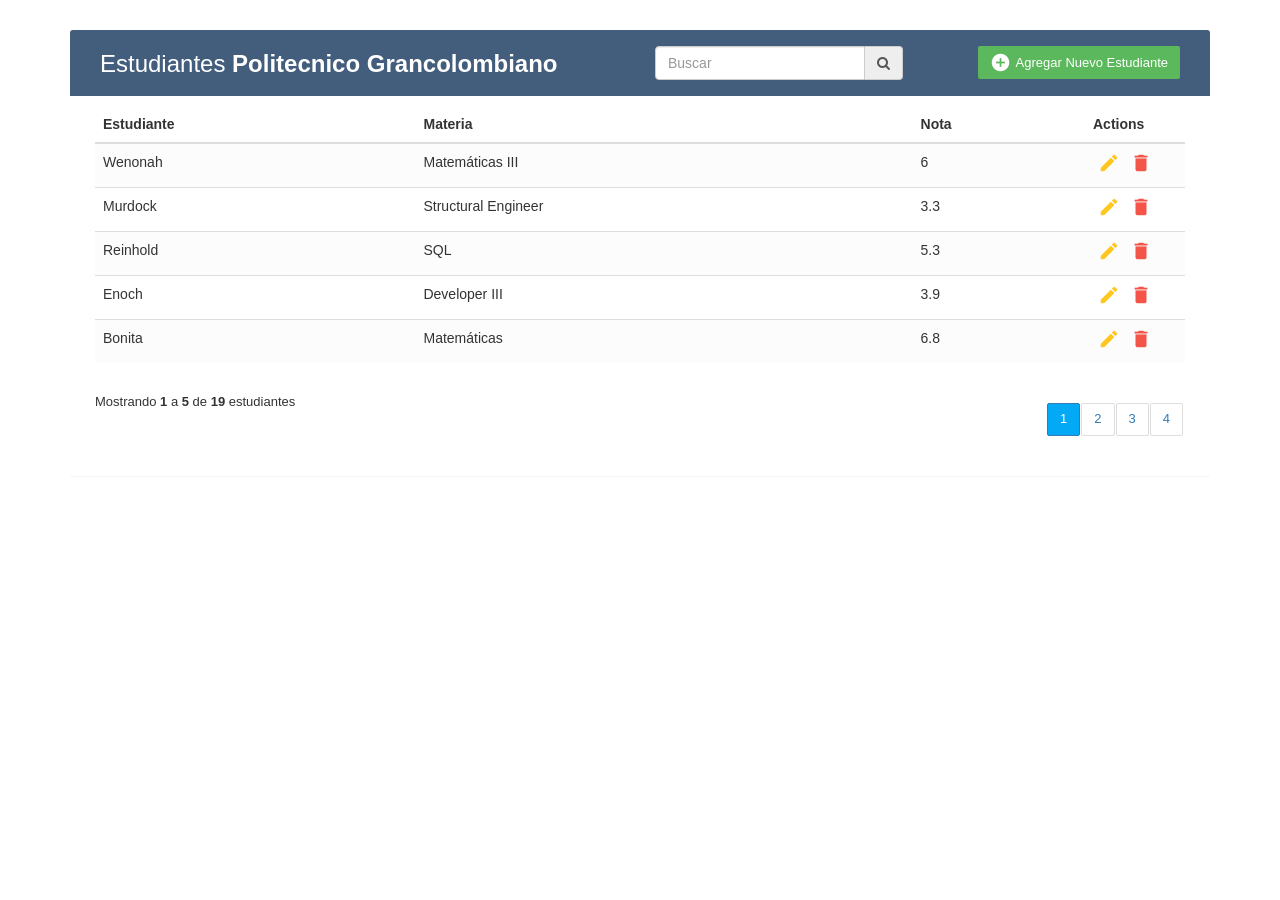
<file: index.html>
<!DOCTYPE html>
<html lang="en">
<head>
<meta charset="utf-8">
<meta http-equiv="X-UA-Compatible" content="IE=edge">
<meta Estudiante="viewport" content="width=device-width, initial-scale=1">
<title>Integración Continua Modificado</title>
<link rel="stylesheet" href="https://fonts.googleapis.com/css?family=Roboto|Varela+Round">
<link rel="stylesheet" href="./style.css">
<link rel="stylesheet" href="https://fonts.googleapis.com/icon?family=Material+Icons">
<link rel="stylesheet" href="https://maxcdn.bootstrapcdn.com/font-awesome/4.7.0/css/font-awesome.min.css">
<link rel="stylesheet" href="https://maxcdn.bootstrapcdn.com/bootstrap/3.3.7/css/bootstrap.min.css">
<script src="https://ajax.googleapis.com/ajax/libs/jquery/1.12.4/jquery.min.js"></script>
<script src="https://maxcdn.bootstrapcdn.com/bootstrap/3.3.7/js/bootstrap.min.js"></script>
<script src="./scripts.js"></script>

</head>
<body>
    <div class="container">
        <div class="table-wrapper">
            <div class="table-title">
                <div class="row">
                    <div class="col-sm-6">
                        <h2>Estudiantes <b>Politecnico Grancolombiano</b> </h2>
                    </div>
                    <div class="col-sm-3">
                    <div class="input-group">
                        <input type="text" id="txtSearch" class="form-control" onkeydown="getByText();" placeholder="Buscar"/>
                        <span onclick="getByText()" id="spnSearch" class="input-group-addon">
                            <i class="fa fa-search"></i>
                        </span>
                    </div>
                    </div>
                    <div class="col-lg-3 col-sm-12">
                        <a href="#addEstudianteModal" class="btn btn-success" data-toggle="modal"><i class="material-icons"></i> <span>Agregar Nuevo Estudiante</span></a>
                        <!-- <a href="#deleteEstudianteModal" class="btn btn-danger" data-toggle="modal"><i class="material-icons"></i> <span>Delete</span></a>                         -->
                    </div>
                </div>
            </div>
			<div class="table-responsive">
            <table id="tblEstudiante" class="table table-striped table-hover">
                <thead>
                    <tr>
                        <th>Estudiante</th>
                        <th>Materia</th>
                        <th>Nota</th>
                        <th>Actions</th>
                    </tr>
                </thead>
                <tbody>
                </tbody>
                <tfoot>
                <tr>
                        <th colspan="4">
							
					<div class="alert alert-danger">No se han encontrado estudiantes</div>
					
					</th>
                    </tr>
                </tfoot>
            </table>
			</div>
            <div class="clearfix" id='divPaging'>
				<div class="row">
                    <div class="col-lg-6 col-sm-12">
						<div class="hint-text">Mostrando <b id="bFrom">5</b> a <b id="bTo">5</b> de <b id="bTotal">25</b> estudiantes</div>
					</div>
				
				<div class="col-lg-6 col-sm-12">
					<ul id='ulPagination' class="pagination">
					</ul>
				</div>
				</div>
            </div>
			
        </div>
    </div>
    <!-- Edit Modal HTML -->
    <div id="addEstudianteModal" class="modal fade">
        <div class="modal-dialog">
            <div class="modal-content">
                <form onsubmit="fncAdd()">
                    <div class="modal-header">                        
                        <h4 class="modal-title">Agregar Estudiante</h4>
                        <button type="button" class="close" data-dismiss="modal" aria-hidden="true">×</button>
                    </div>
                    <div class="modal-body">                    
                        <div class="form-group">
                            <label>Estudiante</label>
                            <input type="text" id="txtEstudiante" class="form-control" required="">
                        </div>
                        <div class="form-group">
                            <label>Materia</label>
                            <input type="text" id="txtNotas"  class="form-control" required="" >
                        </div>
                        <div class="form-group">
                            <label>Notas</label>
                            <input type="text" class="form-control" id="txtMateria"  required="" maxlength="3" onkeypress="return onlyNumbers(event);" >
                        </div>                    
                    </div>
                    <div class="modal-footer">
                        <input type="button" class="btn btn-default" data-dismiss="modal" value="Cancelar">
                        <input type="submit" class="btn btn-success" value="Guardar">
                    </div>
                </form>
            </div>
        </div>
    </div>
    <!-- Edit Modal HTML -->
    <div id="editEstudianteModal" class="modal fade">
        <div class="modal-dialog">
            <div class="modal-content">
                <form id='editform'>
                    <div class="modal-header">                        
                        <h4 class="modal-title">Editar Estudiante</h4>
                        <button type="button" class="close" data-dismiss="modal" aria-hidden="true">×</button>
                    </div>
                    <div class="modal-body">                    
                        <div class="form-group">
                            <label>Estudiante</label>
                            <input type="text" id="txtEditEstudiante" class="form-control" required="">
                        </div>
                        <div class="form-group">
                            <label>Materia</label>
                            <input type="text" id="txtEditNotas"  class="form-control" required="" >
                        </div>
                        <div class="form-group">
                            <label>Nota</label>
                            <input type="text" class="form-control" id="txtEditMateria"  required="" maxlength="3" onkeypress="return onlyNumbers(event);" >
                        </div>                    
                    </div>
                    <div class="modal-footer">
                        <input type="button" class="btn btn-default" data-dismiss="modal" value="Cancelar">
                        <input type="submit" class="btn btn-info" value="Guardar">
                    </div>
                </form>
            </div>
        </div>
    </div>    
    <div class="myAlert-top alert alert-success" style="display:none">
            <strong>Exito!</strong> <span id="spnMsg"></span>
        </div>
</body></html>
</file>
<file: style.css>
body{
    font-family: 'Montserrat', sans-serif;
}

header{
    background-color: #e4dede;
    padding: 50px 0;
}

.box{
    width: 940px;
    position: relative;
    margin: 0 auto;
}

#title{
    font-size: 20px;
    font-weight: bold;
    color: #923120;
    position: absolute;
    top: auto;
    right: 825px;
}

nav{
    position: absolute;
    top: auto;
    right: 80px;
}

nav li{
    display: inline;
    margin: 0 0 0 5px;
}

nav a{
    text-transform: uppercase;
    color: #000000;
    font-weight: bold;
    font-size: 22px;
    text-decoration: none;
}

nav a:hover{
    color: #f80000;
    text-decoration: underline;
}

.banner{
    width: 100%;
}

body {
    color: #566787;
    background: #f5f5f5;
    font-family: 'Varela Round', sans-serif;
    font-size: 13px;
}
.myAlert-top{
position: fixed;
top: 5px; 
left:2%;
width: 96%;
}
.table-wrapper {
    background: #fff;
    padding: 20px 25px;
    margin: 30px 0;
    border-radius: 3px;
    box-shadow: 0 1px 1px rgba(0,0,0,.05);
}
.table-title {        
    padding-bottom: 15px;
    background: #435d7d;
    color: #fff;
    padding: 16px 30px;
    margin: -20px -25px 10px;
    border-radius: 3px 3px 0 0;
}
.table-title h2 {
    margin: 5px 0 0;
    font-size: 24px;
}
.table-title .btn-group {
    float: right;
}
.table-title .btn {
    color: #fff;
    float: right;
    font-size: 13px;
    border: none;
    min-width: 50px;
    border-radius: 2px;
    border: none;
    outline: none !important;
    margin-left: 10px;
}
.table-title .btn i {
    float: left;
    font-size: 21px;
    margin-right: 5px;
}
.table-title .btn span {
    float: left;
    margin-top: 2px;
}
table.table tr th, table.table tr td {
    border-color: #e9e9e9;
    padding: 12px 15px;
    vertical-align: middle;
}
table.table tr th:last-child {
    width: 100px;
}
table.table-striped tbody tr:nth-of-type(odd) {
    background-color: #fcfcfc;
}
table.table-striped.table-hover tbody tr:hover {
    background: #f5f5f5;
}
table.table th i {
    font-size: 13px;
    margin: 0 5px;
    cursor: pointer;
}    
#spnSearch{
cursor: pointer;
}
table.table td:last-child i {
    opacity: 0.9;
    font-size: 22px;
    margin: 0 5px;
}
table.table td a {
    font-weight: bold;
    color: #566787;
    display: inline-block;
    text-decoration: none;
    outline: none !important;
}
table.table td a:hover {
    color: #2196F3;
}
table.table td a.edit {
    color: #FFC107;
}
table.table td a.delete {
    color: #F44336;
}
table.table td i {
    font-size: 19px;
}
table.table .avatar {
    border-radius: 50%;
    vertical-align: middle;
    margin-right: 10px;
}
.pagination {
    float: right;
    margin: 0 0 5px;
}
.pagination li a {
    border: none;
    font-size: 13px;
    min-width: 30px;
    min-height: 30px;
    color: #999;
    margin: 0 2px;
    line-height: 30px;
    border-radius: 2px !important;
    text-align: center;
    padding: 0 6px;
}
.pagination li a:hover {
    color: #666;
}    
.pagination li.active a, .pagination li.active a.pMateria-link {
    background: #03A9F4;
}
.pagination li.active a:hover {        
    background: #0397d6;
}
.pagination li.disabled i {
    color: #ccc;
}
.pagination li i {
    font-size: 16px;
    padding-top: 6px
}
.hint-text {
    float: left;
    margin-top: 10px;
    font-size: 13px;
}    
/* Custom checkbox */
.custom-checkbox {
    position: relative;
}
.custom-checkbox input[type="checkbox"] {    
    opacity: 0;
    position: absolute;
    margin: 5px 0 0 3px;
    z-index: 9;
}
.custom-checkbox label:before{
    width: 18px;
    height: 18px;
}
.custom-checkbox label:before {
    content: '';
    margin-right: 10px;
    display: inline-block;
    vertical-align: text-top;
    background: white;
    border: 1px solid #bbb;
    border-radius: 2px;
    box-sizing: border-box;
    z-index: 2;
}
.custom-checkbox input[type="checkbox"]:checked + label:after {
    content: '';
    position: absolute;
    left: 6px;
    top: 3px;
    width: 6px;
    height: 11px;
    border: solid #000;
    border-width: 0 3px 3px 0;
    transform: inherit;
    z-index: 3;
    transform: rotateZ(45deg);
}
.custom-checkbox input[type="checkbox"]:checked + label:before {
    border-color: #03A9F4;
    background: #03A9F4;
}
.custom-checkbox input[type="checkbox"]:checked + label:after {
    border-color: #fff;
}
.custom-checkbox input[type="checkbox"]:disabled + label:before {
    color: #b8b8b8;
    cursor: auto;
    box-shadow: none;
    background: #ddd;
}
/* Modal styles */

.modal {
  text-align: center;
  padding: 0!important;
}

.modal:before {
  content: '';
  display: inline-block;
  height: 100%;
  vertical-align: middle;
  margin-right: -4px;
}

.modal-dialog {
  display: inline-block;
  text-align: left;
  vertical-align: middle;
}

.modal .modal-dialog {
    max-width: 400px;
}
.modal .modal-header, .modal .modal-body, .modal .modal-footer {
    padding: 20px 30px;
}
.modal .modal-content {
    border-radius: 3px;
}
.modal .modal-footer {
    background: #ecf0f1;
    border-radius: 0 0 3px 3px;
}
.modal .modal-title {
    display: inline-block;
}
.modal .form-control {
    border-radius: 2px;
    box-shadow: none;
    border-color: #dddddd;
}
.modal textarea.form-control {
    resize: vertical;
}
.modal .btn {
    border-radius: 2px;
    min-width: 100px;
}    
.modal form label {
    font-weight: normal;
}
@media (max-width:1200px){
.table-title .col-sm-12 {
width:25%;
    }
}
@media (max-width:767px){
    .table-title .col-sm-12 {
width:100%;
    }
    .table-title .btn{
        width: 100%;
        margin-top: 10px;
    }
}
@media (max-width:360px){
    [id^=deleteEstudianteModa] .modal .modal-header, .modal .modal-body, .modal .modal-footer {
        padding: 20px 20px;
    }
}
</file>
